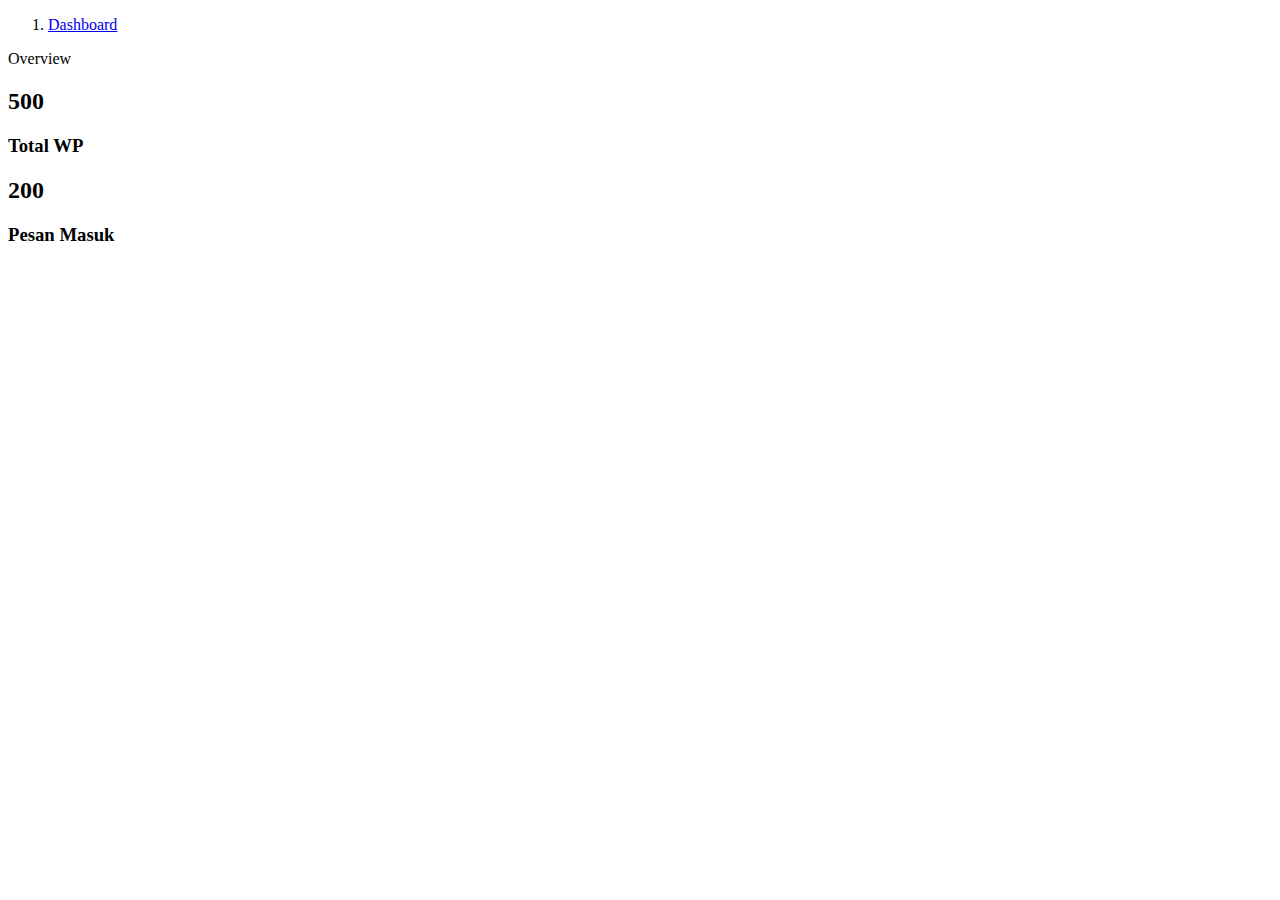
<file: src/main/resources/templates/dashboard/index.html>
<!DOCTYPE html SYSTEM "http://www.thymeleaf.org/dtd/xhtml1-strict-thymeleaf-spring4-4.dtd">
<html xmlns:layout="http://www.ultraq.net.nz/thymeleaf/layout"
      layout:decorate="layout">
<head>
    <title>Dashboard</title>
</head>
<body>
  <div layout:fragment="breadcrumb">
    <section id="breadcrumb">
      <div class="container">
        <ol class="breadcrumb">
          <li class="breadcrumb-item"><a href="#">Dashboard</a></li>
          <!-- <li class="breadcrumb-item active">Library</li> -->
        </ol>
      </div>
    </section>
  </div>

  <!-- <th:block layout:fragment="content"> -->
    <div class="col-md-9" layout:fragment="content">
      <!-- Website Overview -->
      <div class="card border-light mb-3">
        <div class="card-header text-white bg-info">
          Overview
        </div> <!-- /.end card-header-->
        <div class="card-body">
          <div class="row justify-content-center">
            <div class="card card-box">
              <div class="card-body">
                <h2><ion-icon name="people-sharp" class="ion-icon-dark ion-icon-xl"></ion-icon> 500</h2>
                <h3>Total WP</h3>
              </div>
            </div>

            <div class="card card-box">
              <div class="card-body">
                <h2><ion-icon name="mail-sharp" class="ion-icon-dark ion-icon-xl"></ion-icon> 200</h2>
                <h3>Pesan Masuk</h3>
              </div>
            </div>

          </div>
        </div> <!-- ./end card-body -->
      </div>          
    </div>
  <!-- </th:block> -->

</body>
</html>
</file>
